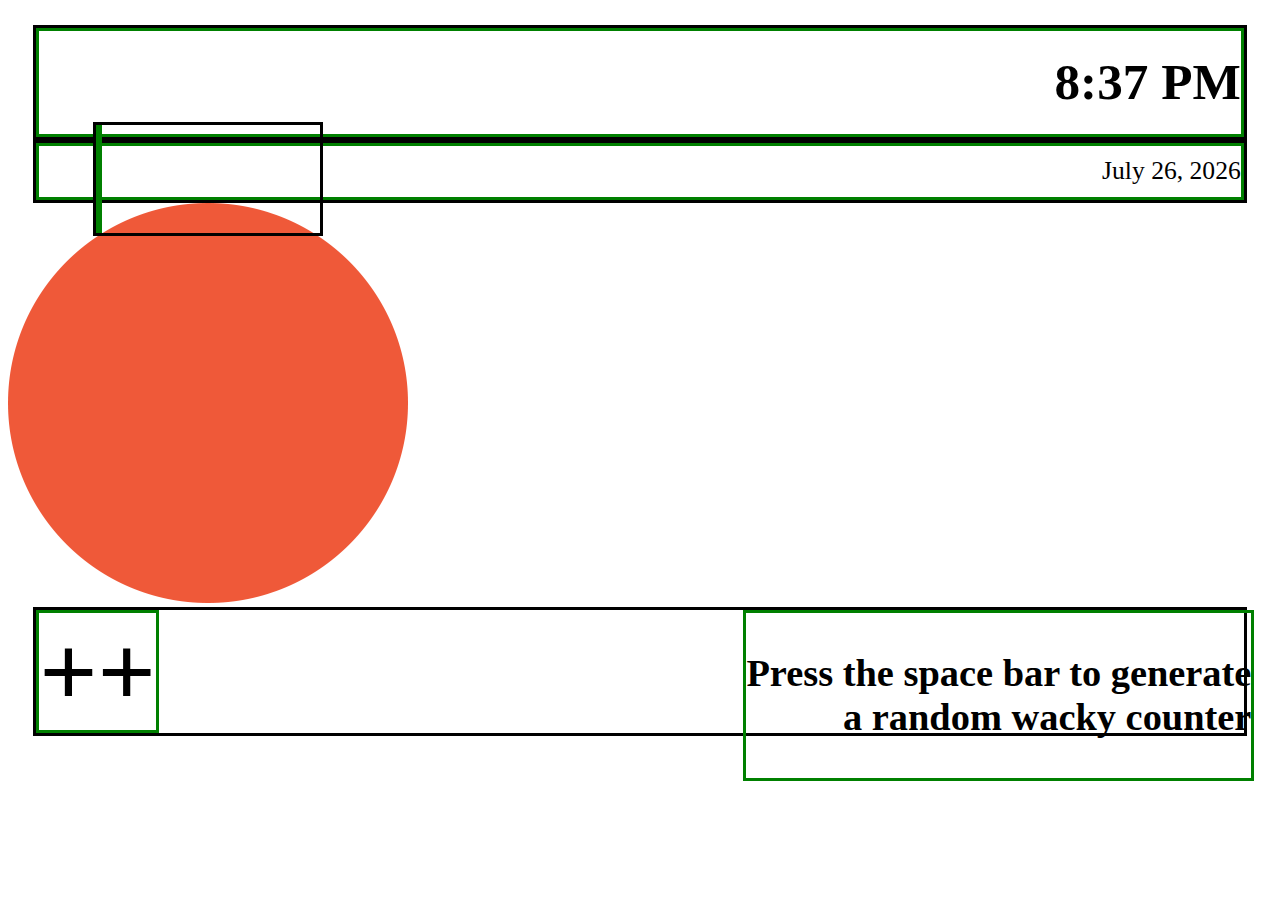
<file: plusquared/index.html>
<!DOCTYPE html>
<html class="cell">
  <head>
		<meta charset="utf-8">
    <meta name="viewport" content="width=device-width">
    <title>++</title>
    <link href="style.css" rel="stylesheet" type="text/css" />
		<script type="text/javascript" src="script.js">	</script>
  </head>
	
	<body onload="">
			<div class="container" id = "container1">
				<div class= "wrapper" id = "wrapper1">
				<td><p class="date" id="time"> 5:38 PM</p></td>
				</div>
			</div>

			<div class= "container" id = "container2">
				<div class= "wrapper" id = "wrapper2">
					<td><p class="date" id="date">  Thursday, March 4, 2020 </p> </td>
				</div>
			</div>

			<div class="box">
					<img src="circle.png" alt="orange circle">
					<div class="text">
							<div class = "container" id = "container3">
								<div class = "wrapper" id = "wrapper3">
									<p class="counter" id="counter"> </p>
								</div>
							</div>
					</div>
			</div>

			<div class = "container" id = "container3">
					<div class = "wrapper" id = "wrapper5">
						<td> ++ </td>
					</div>
					<div class = "wrapper" id = "wrapper4">
						<td> <p id="category"> Press the space bar to generate  
							<br>	
							a random wacky counter</p> </td>
					</div>
				</div>
	
	</body>
</html>





<script>
//initialize variables
const counter_database=[ //list of wacky counter data
	
	/* format=[
		initial_num,increment_by,reference_date_as_object,'type of growth', caption ]
	]*/

	initial=[
		initial_num_egg=1590129316000,
		increment_by_egg=0,
		reference_date_egg={year:2000, month:6, day:1, hour:12, minute:0, second:0},'l', 'Press the space bar'
	],

	egg=[
		initial_num_egg=1590129316000*0.13,
		increment_by_egg=37.77649177*0.13,
		reference_date_egg={year:2000, month:6, day:1, hour:12, minute:0, second:0},'l', 'Number of sunny side up eggs that <br>	have been consumed in the US since 2000'
	],

	gamer=[
		initial_num_gamer=2471000000,
		increment_by_gamer=1.000000001870877727,
		reference_date_gamer={year:2019, month:11, day:31, hour:12, minute:0, second:0},'e', 'Number of gamers worldwide in 2020'
	],

  initialCrest = [
    initial_num_initialCrest = 163341,
    increment_by_initialCrest = .000069634703196,
    reference_date_initialCrest={year:2001, month: 0, day: 0, hour: 0, minute: 0, second: 0}, 'l', 'Number of dentists in the US'
  ],

  crest = [
    initial_num_Crest = 163341*.9,
    increment_by_Crest = .000069634703196*.9,
    reference_date_Crest={year:2001, month: 0, day: 0, hour: 0, minute: 0, second: 0}, 'l', 'Number of dentists that recommend Crest toothpaste'
  ],

  redLight = [
    initial_num_redLight = 15234020, 
    increment_by_redLight = .03,
    reference_date_redLight={year:2020, month: 0, day: 0, hour: 0, minute: 0, second: 0}, 'l', 'Number of people sitting at a red light'
  ],

  yawning = [
    initial_num_yawning = 7554130,
    increment_by_yawning = .44,
    reference_date_yawning={year:2020, month: 0, day: 0, hour: 0, minute: 0, second: 0}, 'l', 'Number of people yawning right now'

  ],
  
  rain = [
    initial_num_rain = 7581,
    increment_by_rain = .003,
    reference_date_rain={year:2020, month: 0, day: 0, hour: 0, minute: 0, second: 0}, 'l', 'Number of cities it is raining in now'

  ],

  packages = [
    initial_num_packages = 22394,
    increment_by_packages = .0004,
    reference_date_packages={year:2020, month: 0, day: 0, hour: 0, minute: 0, second: 0}, 'l', 'Number of Amazon packages that have been shipped to Greenland since 2000'
  ],

  goldfish = [
    initial_num_goldfish = 53022706,
    increment_by_goldfish = .003,
    reference_date_goldfish={year:2020, month: 0, day: 0, hour: 0, minute: 0, second: 0}, 'l', 'How many goldfish are named "bubbles"'
  ],
  
  battery = [
    initial_num_battery = 790223540,
    increment_by_battery = 39,
    reference_date_battery ={year:2020, month: 0, day: 0, hour: 0, minute: 0, second: 0}, 'l', 'Number of phones on 1% battery'
  ]
]
var num=0;
var list=counter_database;

//run functions
setTime();
setInterval(setTime, 1000);
counter=setInitialCount(list[num][0],list[num][1], timeSince(list[num][2], getTime()));
setInterval(function(){
		increment(list[num][0],list[num][1], list[num][3]);
},1000);

/////////////*FUNCTIONS*////////////

// string representation of the date and time
	function setTime() {
		var today = new Date();
		var date = (today.toLocaleString('default', { month: 'long' }))+' '+today.getDate()+', '+today.getFullYear();
		var time = today.toLocaleString('en-US', { hour: 'numeric', minute: 'numeric', hour12: true });
		document.getElementById("date").innerHTML=date;
		document.getElementById("time").innerHTML=time;
	}

//spacebar generators random counter
document.addEventListener('keyup', event => 
	{
		if (event.code === 'Space') 
		{
			num=getRandomInt(list.length);
			document.getElementById("category").innerHTML = list[num][4];
			counter=setInitialCount(list[num][0],list[num][1], timeSince(list[num][2], getTime()));
			document.getElementById('counter').innerHTML = numToString(Math.floor(counter));
			/*list.splice(num,1);
			console.log(list.length);
			if (list.length==0){
				console.log(list.length);
			}*/
  	}
	}
)

//increments counter 
function increment(intitial,increment,type) {
	if (type=='l'){
		counter+=increment;
	}
	else if (type=='e'){
		counter*=increment;
	}
	document.getElementById('counter').innerHTML = numToString(Math.floor(counter));
	return counter;
}

</script>
</file>
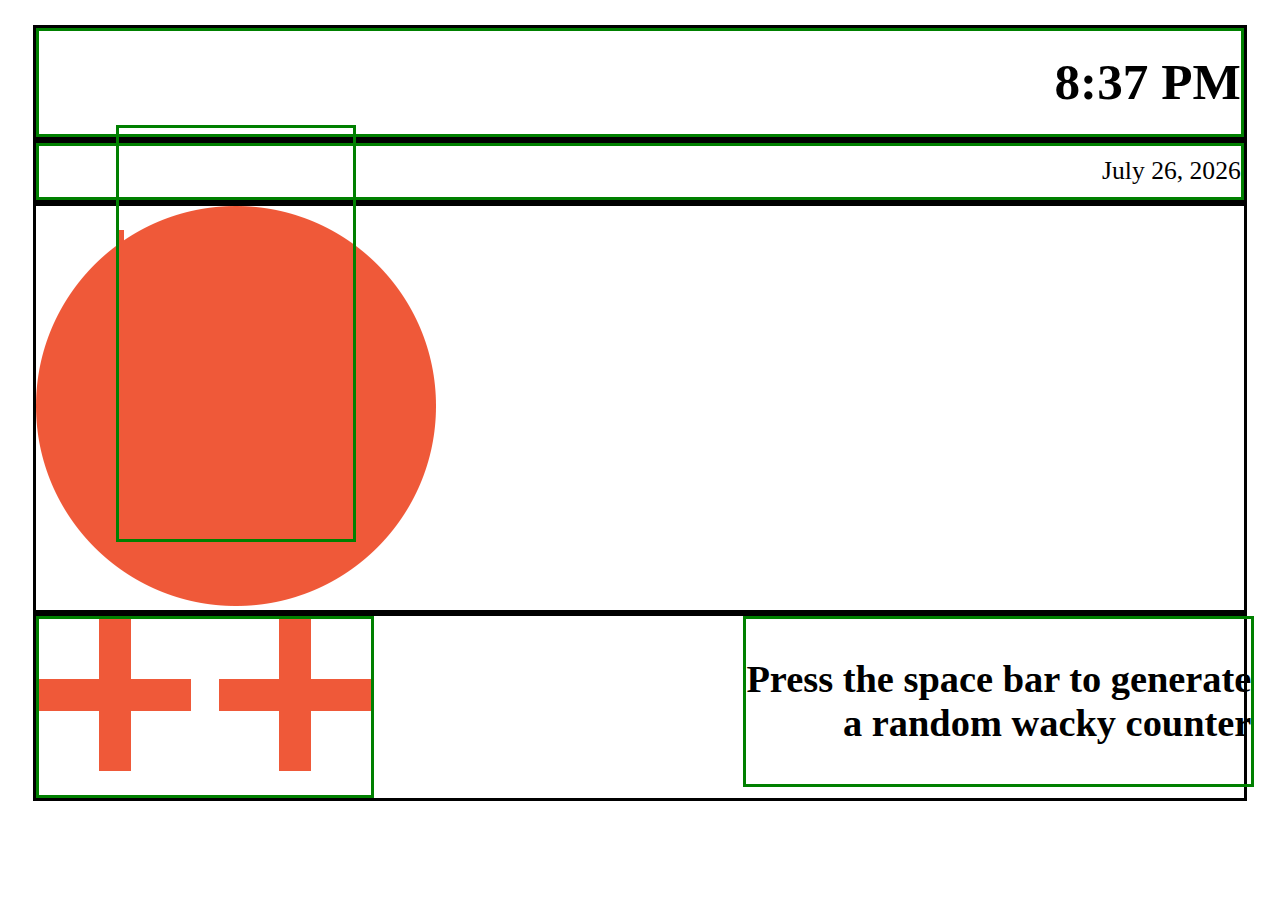
<file: plusquared/withbar.html>
<!DOCTYPE html>
<html class="cell">
  <head>
		<meta charset="utf-8">
    <meta name="viewport" content="width=device-width">
    <title>++</title>
    <link href="style.css" rel="stylesheet" type="text/css" />
		<script type="text/javascript" src="script.js">	</script>
  </head>
	
	<body onload="">
			<div class="container" id = "container1">
				<div class= "wrapper" id = "wrapper1">
				<td><p class="date" id="time"> 5:38 PM</p></td>
				</div>
			</div>

			<div class= "container" id = "container2">
				<div class= "wrapper" id = "wrapper2">
					<td><p class="date" id="date">  Thursday, March 4, 2020 </p> </td>
				</div>
			</div>

      <div class = "container" id = "container3">
        <div class="box">
            <img src="circle.png" alt="orange circle">
            <div class="text">
                <div class = "wrapper" id = "wrapper3">
                  <p class="counter" id="counter"> </p>
                  <img src = "line.png" alt = "orange line">
                </div>
            </div>
        </div>
      </div>

			<div class = "container" id = "container3">
					<div class = "wrapper" id = "wrapper5">
						<img src = "plusplusLogo.png" alt = "logo">
					</div>
					<div class = "wrapper" id = "wrapper4">
						<td> <p id="category"> Press the space bar to generate  
							<br>	
							a random wacky counter</p> </td>
					</div>
				</div>
	
	</body>
</html>





<script>
//initialize variables
const counter_database=[ //list of wacky counter data
	
	/* format=[
		initial_num,increment_by,reference_date_as_object,'type of growth', caption ]
	]*/

	initial=[
		initial_num_egg=1590129316000,
		increment_by_egg=0,
		reference_date_egg={year:2000, month:6, day:1, hour:12, minute:0, second:0},'l', 'Press the space bar'
	],

	egg=[
		initial_num_egg=1590129316000*0.13,
		increment_by_egg=37.77649177*0.13,
		reference_date_egg={year:2000, month:6, day:1, hour:12, minute:0, second:0},'l', 'Number of sunny side up eggs that <br>	have been consumed in the US since 2000'
	],

	gamer=[
		initial_num_gamer=2471000000,
		increment_by_gamer=1.000000001870877727,
		reference_date_gamer={year:2019, month:11, day:31, hour:12, minute:0, second:0},'e', 'Number of gamers worldwide in 2020'
	],

  initialCrest = [
    initial_num_initialCrest = 163341,
    increment_by_initialCrest = .000069634703196,
    reference_date_initialCrest={year:2001, month: 0, day: 0, hour: 0, minute: 0, second: 0}, 'l', 'Number of dentists in the US'
  ],

  crest = [
    initial_num_Crest = 163341*.9,
    increment_by_Crest = .000069634703196*.9,
    reference_date_Crest={year:2001, month: 0, day: 0, hour: 0, minute: 0, second: 0}, 'l', 'Number of dentists that recommend Crest toothpaste'
  ],

  redLight = [
    initial_num_redLight = 15234020, 
    increment_by_redLight = .03,
    reference_date_redLight={year:2020, month: 0, day: 0, hour: 0, minute: 0, second: 0}, 'l', 'Number of people sitting at a red light'
  ],

  yawning = [
    initial_num_yawning = 7554130,
    increment_by_yawning = .44,
    reference_date_yawning={year:2020, month: 0, day: 0, hour: 0, minute: 0, second: 0}, 'l', 'Number of people yawning right now'

  ],
  
  rain = [
    initial_num_rain = 7581,
    increment_by_rain = .003,
    reference_date_rain={year:2020, month: 0, day: 0, hour: 0, minute: 0, second: 0}, 'l', 'Number of cities it is raining in now'

  ],

  packages = [
    initial_num_packages = 22394,
    increment_by_packages = .0004,
    reference_date_packages={year:2020, month: 0, day: 0, hour: 0, minute: 0, second: 0}, 'l', 'Number of Amazon packages that have been shipped to Greenland since 2000'
  ],

  goldfish = [
    initial_num_goldfish = 53022706,
    increment_by_goldfish = .003,
    reference_date_goldfish={year:2020, month: 0, day: 0, hour: 0, minute: 0, second: 0}, 'l', 'How many goldfish are named "bubbles"'
  ],
  
  battery = [
    initial_num_battery = 790223540,
    increment_by_battery = 39,
    reference_date_battery ={year:2020, month: 0, day: 0, hour: 0, minute: 0, second: 0}, 'l', 'Number of phones on 1% battery'
  ]
]
var num=0;
var list=counter_database;

//run functions
setTime();
setInterval(setTime, 1000);
counter=setInitialCount(list[num][0],list[num][1], timeSince(list[num][2], getTime()));
setInterval(function(){
		increment(list[num][0],list[num][1], list[num][3]);
},1000);

/////////////*FUNCTIONS*////////////

// string representation of the date and time
	function setTime() {
		var today = new Date();
		var date = (today.toLocaleString('default', { month: 'long' }))+' '+today.getDate()+', '+today.getFullYear();
		var time = today.toLocaleString('en-US', { hour: 'numeric', minute: 'numeric', hour12: true });
		document.getElementById("date").innerHTML=date;
		document.getElementById("time").innerHTML=time;
	}

//spacebar generators random counter
document.addEventListener('keyup', event => 
	{
		if (event.code === 'Space') 
		{
			num=getRandomInt(list.length);
			document.getElementById("category").innerHTML = list[num][4];
			counter=setInitialCount(list[num][0],list[num][1], timeSince(list[num][2], getTime()));
			document.getElementById('counter').innerHTML = numToString(Math.floor(counter));
			/*list.splice(num,1);
			console.log(list.length);
			if (list.length==0){
				console.log(list.length);
			}*/
  	}
	}
)

//increments counter 
function increment(intitial,increment,type) {
	if (type=='l'){
		counter+=increment;
	}
	else if (type=='e'){
		counter*=increment;
	}
	document.getElementById('counter').innerHTML = numToString(Math.floor(counter));
	return counter;
}

</script>
</file>
<file: plusquared/style.css>
.date {
	line-height: 0pt;
  padding: 0;
}
.cell 
{
	cursor: url([data-uri]),cell;
}

.container {
  width: auto;
  margin-left: 2%;
  margin-right: 2%;
  border: solid black;
}

#container1 {
  margin-top: 2%;
  margin-bottom: 0%;
}

#container2 {
  margin-top: 0%; 
  margin-bottom: 0%;
}

#container3{
  display: flex;
  flex-wrap: wrap;
  align-content: center;
}

.wrapper {
  border-collapse: collapse;
  border-spacing: 0px;
  border: solid green;
}

#wrapper1 { /* time */
  font-family: Helvetica Neue;
  font-weight: bold;
  font-size: 4vw;
  text-align: right;
}

#wrapper2 { /* date */
  font-family: Nunito;
  font-size: 2vw;
  font-weight: 300;
  text-align: right;
}

#wrapper3 { /*counter */
  font-family: Helvetica Neue;
  font-weight: bold;
  font-size: 8vw;
  position: relative;
  text-align: left;
}

#wrapper4 { /* topic */
  font-family: Helvetica Neue;
  font-weight: bold;
  font-size: 3vw;
  position: absolute;
  right: 2%;
  text-align: right;
}

#wrapper5 { /* logo */
  font-family: Helvetica Neue;
  font-weight: bold;
  font-size: 8vw;
}

#counter{
	line-height: 10vw;
}
/* this allows the counter to be above the circle*/

.box{ 
  position: relative;
  display: inline-block; /* Make the width of box same as image */
}
.box .text{
  position: absolute;
  margin: 0 auto;
  left: 0;
  right: 0;
  top: -20%; /* Adjust this value to move the positioned div up and down */
  text-align: center;
  width: 60%; /* Set the width of the positioned div */
}
</file>
